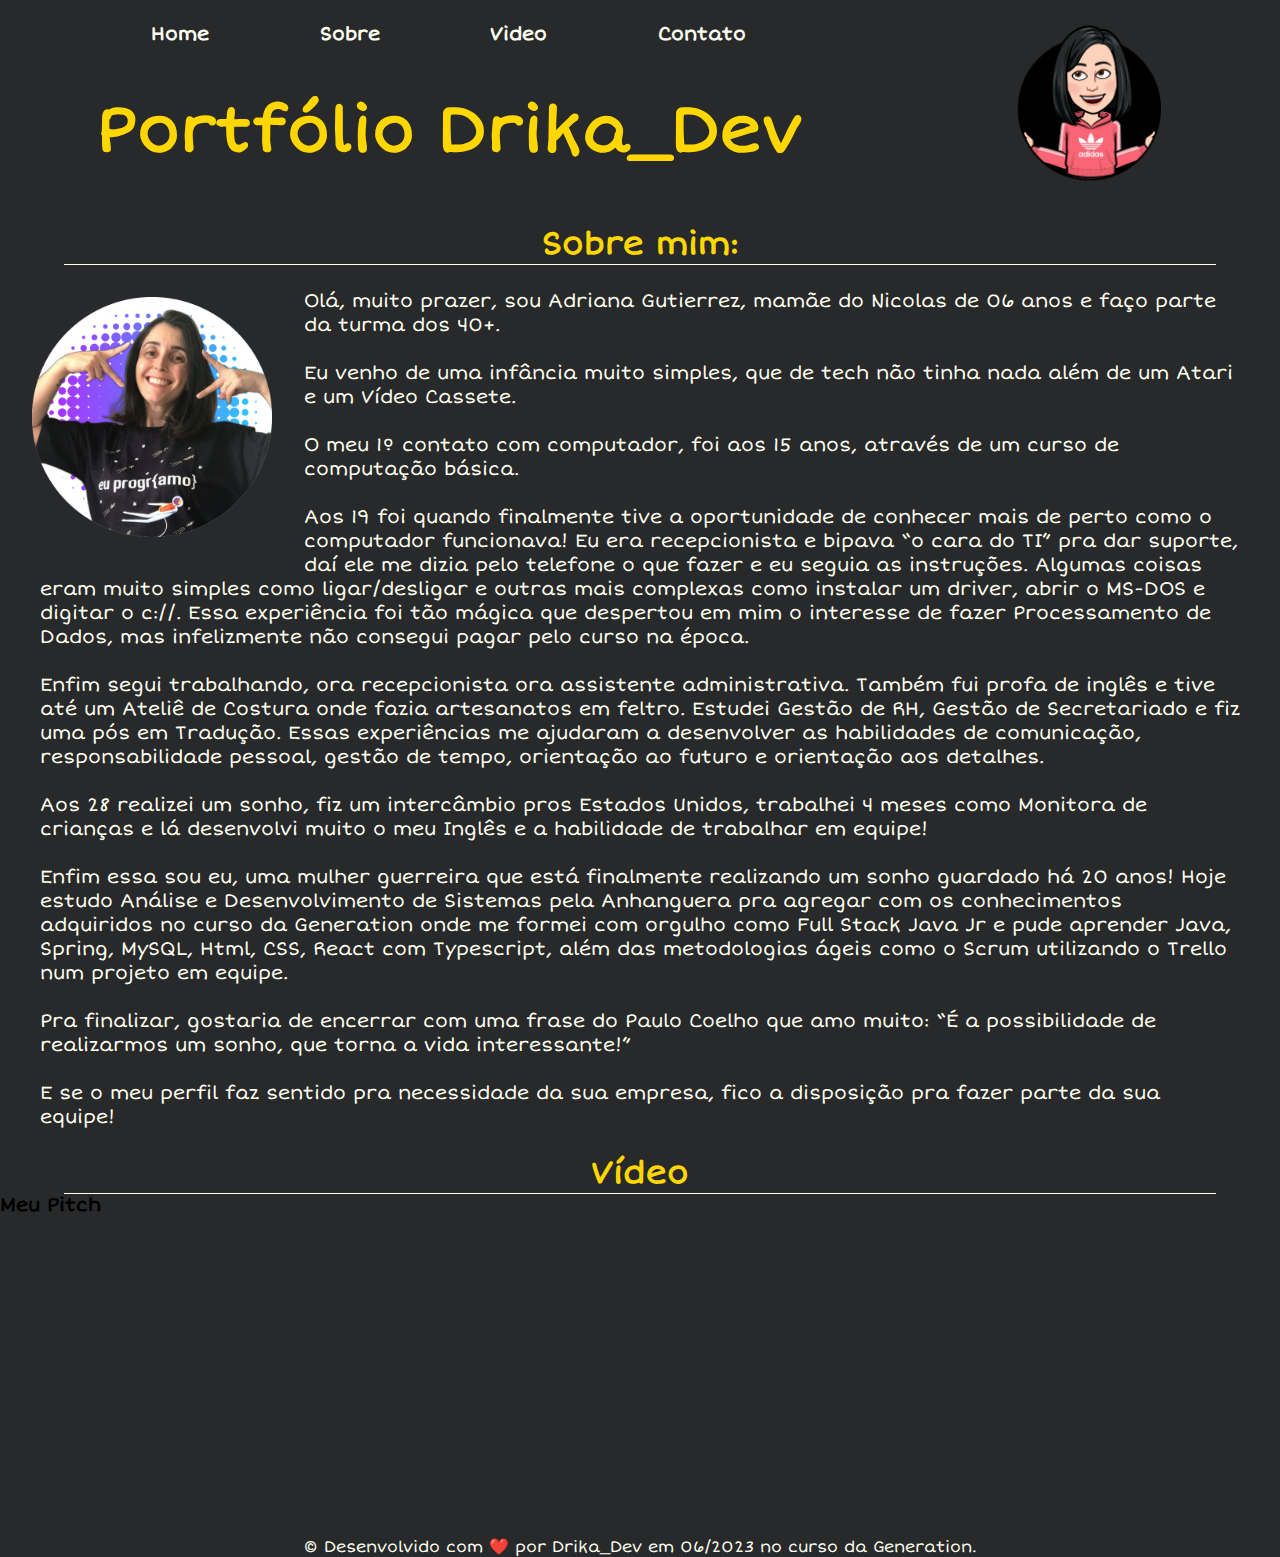
<file: Portfólio Drika/index.html>
<!DOCTYPE html>
<html lang="pt-br">

<head>
    <meta charset="UTF-8">
    <meta http-equiv="X-UA-Compatible" content="IE=edge">
    <meta name="viewport" content="width=device-width, initial-scale=1.0">
    <link rel="shortcut icon" href="assets/imgs/profile-pic.png" type="image/x-icon">
    <link rel="preconnect" href="https://fonts.googleapis.com">
    <link rel="preconnect" href="https://fonts.gstatic.com" crossorigin>
    <link rel="stylesheet" href="https://fonts.googleapis.com/css2?family=Short+Stack&display=swap">
    <link rel="stylesheet" href="style.css">
    <title>Portfólio Drika_Dev</title>
</head>

<body>
    
    <header>
        <section class="menu">
            <div class="menu_nav">
                <nav>
                    <ul>
                        <li><a href="index.html">Home</a></li>
                        <li>Sobre</li>
                        <li>Video</li>
                        <li><a href="contato.html">Contato</a></li>
                    </ul>
                </nav>
                <h1>Portfólio Drika_Dev</h1>
            </div>
            <img class="menu_pic" src="assets/imgs/Aha.png" alt="Desenho Aha">
        </section>
    </header>

    <main>
        <h2>Sobre mim:</h2>
        <section class="about_me">
            <img src="assets/imgs/profile-pic.png" alt="Foto Drika_Dev">
            <div class="about_me_text">
                <p>Olá, muito prazer, sou Adriana Gutierrez, mamãe do Nicolas de 06 anos e faço parte da
                    turma dos 40+.</p>
                <p>Eu venho de uma infância muito simples, que de tech não tinha nada além de um Atari
                    e um Vídeo Cassete.</p>
                <p>O meu 1º contato com computador, foi aos 15 anos, através de um curso de computação
                    básica.</p>
                <p>Aos 19 foi quando finalmente tive a oportunidade de conhecer mais de perto como o
                    computador funcionava! Eu era recepcionista e bipava “o cara do TI” pra dar suporte,
                    daí ele me dizia pelo telefone o que fazer e eu seguia as instruções. Algumas coisas
                    eram muito simples como ligar/desligar e outras mais complexas como instalar um driver,
                    abrir o MS-DOS e digitar o c://. Essa experiência foi tão mágica que despertou em mim o
                    interesse de fazer Processamento de Dados, mas infelizmente não consegui pagar pelo
                    curso na época.</p>
                <p>Enfim segui trabalhando, ora recepcionista ora assistente administrativa. Também fui
                    profa de inglês e tive até um Ateliê de Costura onde fazia artesanatos em feltro.
                    Estudei Gestão de RH, Gestão de Secretariado e fiz uma pós em Tradução. Essas
                    experiências me ajudaram a desenvolver as habilidades de comunicação, responsabilidade
                    pessoal, gestão de tempo, orientação ao futuro e orientação aos detalhes.</p>
                <p>Aos 28 realizei um sonho, fiz um intercâmbio pros Estados Unidos, trabalhei 4 meses
                    como Monitora de crianças e lá desenvolvi muito o meu Inglês e a habilidade de
                    trabalhar em equipe!</p>
                <p>Enfim essa sou eu, uma mulher guerreira que está finalmente realizando um sonho
                    guardado há 20 anos! Hoje estudo Análise e Desenvolvimento de Sistemas pela Anhanguera
                    pra agregar com os conhecimentos adquiridos no curso da Generation onde me formei com
                    orgulho como Full Stack Java Jr e pude aprender Java, Spring, MySQL, Html, CSS, React
                    com Typescript, além das metodologias ágeis como o Scrum utilizando o Trello num
                    projeto em equipe.</p>
                <p>Pra finalizar, gostaria de encerrar com uma frase do Paulo Coelho que amo muito:
                    “É a possibilidade de realizarmos um sonho, que torna a vida interessante!”</p>
                <p>E se o meu perfil faz sentido pra necessidade da sua empresa, fico a disposição pra
                    fazer parte da sua equipe!</p>
            </div>
        </section>

        <h2>Vídeo</h2>
        <section>
            <h3>Meu Pitch</h3>
            <iframe width="560" height="315" src="https://www.youtube.com/embed/ewxKgcqr4eA"
                title="YouTube video player" frameborder="0"
                allow="accelerometer; autoplay; clipboard-write; encrypted-media; gyroscope; picture-in-picture; web-share"
                allowfullscreen></iframe>
        </section>
    </main>

    <footer>
        <p>&copy Desenvolvido com ❤️ por Drika_Dev em 06/2023 no curso da Generation.</p>
    </footer>

</body>

</html>
</file>
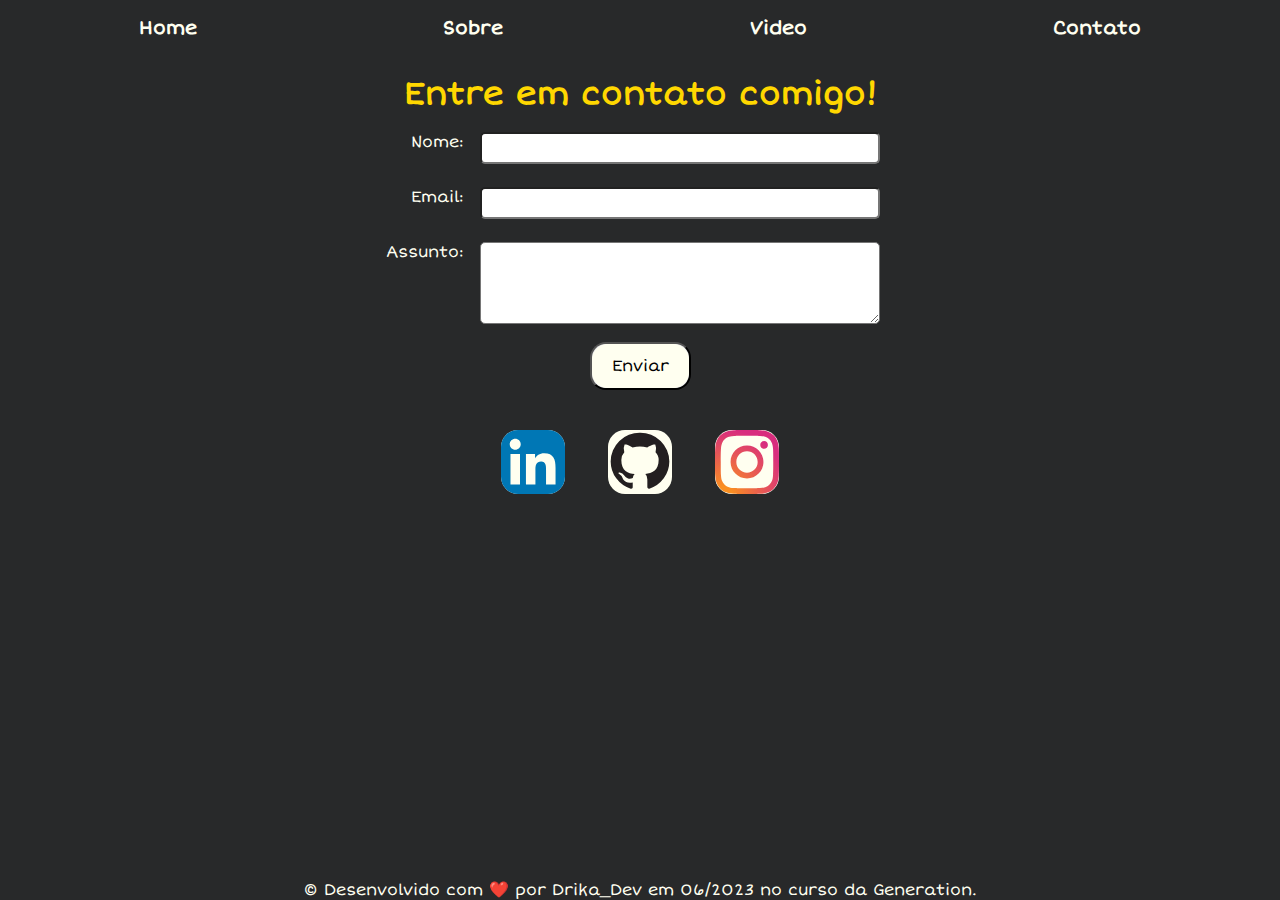
<file: Portfólio Drika/contato.html>
<!DOCTYPE html>
<html lang="pt-br">

<head>
    <meta charset="UTF-8">
    <meta http-equiv="X-UA-Compatible" content="IE=edge">
    <meta name="viewport" content="width=device-width, initial-scale=1.0">
    <link rel="shortcut icon" href="assets/imgs/profile-pic.png" type="image/x-icon">
    <link rel="preconnect" href="https://fonts.googleapis.com">
    <link rel="preconnect" href="https://fonts.gstatic.com" crossorigin>
    <link rel="stylesheet" href="https://fonts.googleapis.com/css2?family=Short+Stack&display=swap">
    <link rel="stylesheet" href="contato.css">
    <title>Contato</title>
</head>

<body>
    <header>
        <section class="menu">
            <nav>
                <ul>
                    <li><a href="index.html">Home</a></li>
                    <li>Sobre</li>
                    <li>Video</li>
                    <li><a href="contato.html">Contato</a></li>
                </ul>
            </nav>
        </section>
    </header>

    <main>
        <section class="get_in_touch">
            <h1>Entre em contato comigo!</h1>
            <form action="">
                <div>
                    <label for="nome">Nome:</label>
                    <input id="nome" type="text">
                </div>

                <div>
                    <label for="email">Email:</label>
                    <input id="email" type="email">
                </div>

                <div>
                    <label for="assunto">Assunto:</label>
                    <textarea id="assunto" name="assunto" cols="60" rows="5"></textarea>
                </div>
            </form>
            <button>Enviar</button>
        </section>

        <section class="social_network">
            <div>
                <a href="https://www.linkedin.com" target="_blank">
                    <img src="assets/imgs/linkedin.svg" alt="Meu Linkedin">
                </a>
                <a href="https://github.com/DrikaDev" target="_blank">
                    <img src="assets/imgs/github (1).svg" alt="Meu GitHub">
                </a>
                <a href="https://www.instagram.com/drika_guti_guti/" target="_blank">
                    <img src="assets/imgs/instagram (1).svg" alt="Meu Instagram">
                </a>
            </div>
        </section>
    </main>

    <footer>
        <p>&copy Desenvolvido com ❤️ por Drika_Dev em 06/2023 no curso da Generation.</p>
    </footer>

</body>

</html>
</file>
<file: Portfólio Drika/style.css>
*{
    margin: 0;
    padding: 0;
    box-sizing: border-box;
    font-family: 'Short Stack', cursive;
}

:root{
    --gold: #ffd700;
    --ivory: #fffff0;
}

body{
    background-color: #28292a;
    width: 100%;
    height: auto;
}

.menu{
    display: flex;
    flex-direction: row;
    justify-content: space-around;
    width: 100%;
    height: 12rem;
}

.menu_nav{
    display: flex;
    flex-direction: column;
    justify-content: space-around;
}

.menu_pic{
    width: 12rem;
}

ul{
    display: flex;
    justify-content: space-around;
}

li{
    color: var(--ivory);
    cursor: pointer;
    list-style-type: none;
    font-size: larger;
    font-weight: bolder;
}

a{
    color: var(--ivory);
    text-decoration: none;
}

a:hover{
    color: var(--gold);
    border-bottom: 1px solid var(--ivory);
    
}

h1{
    color: var(--gold);
    display: flex;
    justify-content: center;
    align-items: center;
    font-size: 4em;
}

main{
    display: flex;
    flex-direction: column;
    margin-top: 2rem;
}

h2{
    border-bottom: 1px solid var(--ivory);
    color: var(--gold);
    text-align: center;
    font-size: 2rem;
    margin: 0 auto;
    width: 90%;
}

.about_me{
    width: 100%;
}

.about_me img{
    width: 15rem;
    margin: 2rem;
    float: left;
}

.about_me_text{
    margin: 1rem;
}

.about_me_text p{
    color: var(--ivory);
    font-size: 1.2em;
    margin: 1.5rem;
}

footer{
    color: var(--ivory);
    text-align: center;
}
</file>
<file: Portfólio Drika/contato.css>
* {
    margin: 0;
    padding: 0;
    box-sizing: border-box;
    font-family: 'Short Stack', cursive;
}

:root {
    --gold: #ffd700;
    --ivory: #fffff0;
}

body {
    background-color: #28292a;
    display: flex;
    flex-direction: column;
    justify-content: space-between;
    width: 100%;
    height: 100vh;
}

.menu {
    display: flex;
    flex-direction: column;
    justify-content: space-around;
}

ul {
    margin: 1rem;
    display: flex;
    justify-content: space-around;
}

li {
    color: var(--ivory);
    list-style-type: none;
    font-size: larger;
    font-weight: bolder;
}

a {
    color: var(--ivory);
    text-decoration: none;
}

a:hover {
    color: var(--gold);
    border-bottom: 1px solid var(--ivory);

}

main {
    display: flex;
    flex-direction: column;
    height: 100vh;
}

.get_in_touch {
    display: flex;
    flex-direction: column;
    justify-content: space-evenly;
    align-items: center;
    width: 100%;
    height: 22rem;
}

.get_in_touch h1 {
    color: var(--gold);
}

.get_in_touch form {
    display: flex;
    flex-direction: column;
    align-items: flex-end;
    justify-content: space-between;
    height: 12rem;
    width: 30rem;
}

.get_in_touch div {
    display: flex;
    color: var(--ivory);
}

.get_in_touch input {
    border-radius: 5px;
    margin-left: 1rem;
    height: 2rem;
    width: 25rem;
}

.get_in_touch textarea {
    border-radius: 5px;
    margin-left: 1rem;
    width: 25rem;
}

.get_in_touch button {
    cursor: pointer;
    display: inline-block;
    padding: .75rem 1.25rem;
    border-radius: 1rem;
    font-size: 1rem;
    transition: all .3s;
    position: relative;
    overflow: hidden;
    z-index: 1;

    &::after {
        content: '';
        position: absolute;
        bottom: 0;
        left: 0;
        width: 100%;
        height: 100%;
        background-color: var(--ivory);
        border-radius: 1rem;
        z-index: -2;
    }

    &::before {
        content: '';
        position: absolute;
        bottom: 0;
        left: 0;
        width: 0%;
        height: 100%;
        background-color: var(--gold);
        transition: all .3s;
        border-radius: 1rem;
        z-index: -1;
    }

    &:hover {
        &::before {
            width: 100%;
        }
    }
}

    .social_network {
        display: flex;
        flex-direction: column;
        justify-content: space-evenly;
        align-items: center;
        height: 7rem;
        width: 100%;
    }

    .social_network div {
        width: 20rem;
        display: flex;
        justify-content: space-around;
    }

    .social_network img {
        width: 4rem;
        background-color: var(--ivory);
        border-radius: 17px;
        object-fit: cover;
    }

    footer {
        color: var(--ivory);
        text-align: center;
    }
</file>
